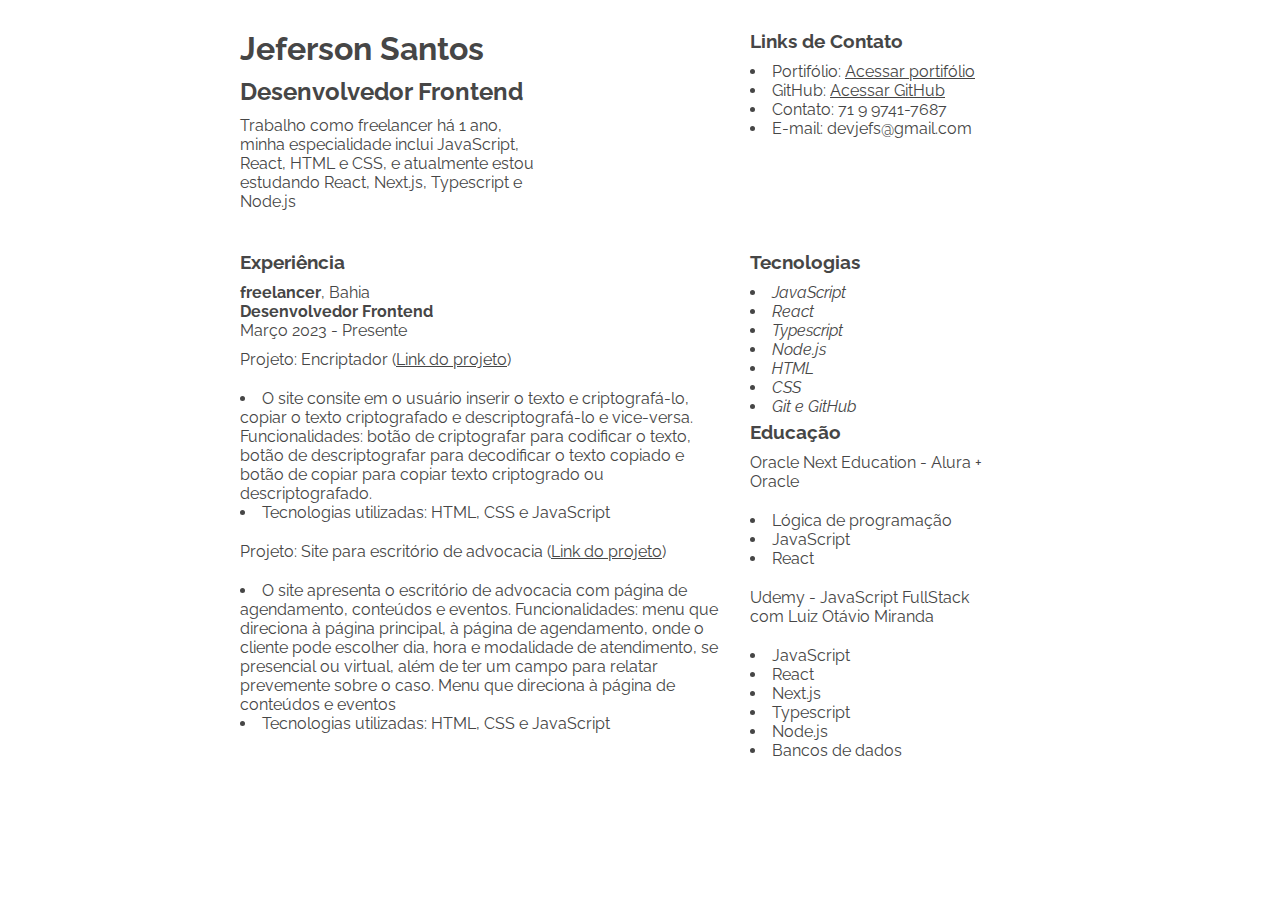
<file: curriculo.html>
<!DOCTYPE html>
<html lang="pt-br">
<head>
  <meta charset="UTF-8">
  <meta name="viewport" content="width=device-width, initial-scale=1.0">
  <link rel="preconnect" href="https://fonts.googleapis.com">
  <link rel="preconnect" href="https://fonts.gstatic.com" crossorigin>
  <link href="https://fonts.googleapis.com/css2?family=Raleway:wght@500&display=swap" rel="stylesheet">
  <link rel="stylesheet" href="curriculo-style.css">
  <title>Currículo</title>
</head>
<body>
  <main class="cv__box">
    <div class="cv__titulo">
      <h1>Jeferson Santos</h1>
      <h2>Desenvolvedor Frontend</h2>
      <p>Trabalho como freelancer há 1 ano, minha especialidade inclui JavaScript, React, HTML e CSS, e atualmente estou estudando React, Next.js, Typescript e Node.js</p>
    </div>
    <div class="cv__experiencia">
      <h3>Experiência</h3>
      <div class="cv__experiencia__frelancer">
        <p><strong>freelancer</strong>, Bahia</p>
        <p><strong>Desenvolvedor Frontend</strong></p>
        <p>Março 2023 - Presente</p>
      </div>
      <p class="cv__projeto">
        Projeto: Encriptador (<a href="https://jefersonssant.github.io/decodificador/" target="_blank" rel="noopener">Link do projeto</a>)
        <ul>
          <li>O site consite em o usuário inserir o texto e criptografá-lo, copiar o texto criptografado e descriptografá-lo e vice-versa. Funcionalidades: botão de criptografar para codificar o texto, botão de descriptografar para decodificar o texto copiado e botão de copiar para copiar texto criptogrado ou descriptografado.</li>
          <li>Tecnologias utilizadas: HTML, CSS e JavaScript</li>
        </ul>
      </p>
      <p class="cv__projeto">
        Projeto: Site para escritório de advocacia (<a href="https://www.advgutemberg.com" target="_blank" rel="noopener">Link do projeto</a>)
        <ul>
          <li>O site apresenta o escritório de advocacia com página de agendamento, conteúdos e eventos. Funcionalidades: menu que direciona à página principal, à página de agendamento, onde o cliente pode escolher dia, hora e modalidade de atendimento, se presencial ou virtual, além de ter um campo para relatar prevemente sobre o caso. Menu que direciona à página de conteúdos e eventos</li>
          <li>Tecnologias utilizadas: HTML, CSS e JavaScript</li>
        </ul>
      </p>
    </div>
    <div class="cv__contato">
      <h3>Links de Contato</h3>
      <ul>
        <li>Portifólio: <a href="index.html">Acessar portifólio</a></li>
        <li>GitHub: <a href="https://github.com/jefersonssant">Acessar GitHub</a></li>
        <li>Contato: 71 9 9741-7687</li>
        <li>E-mail: devjefs@gmail.com</li>
      </ul>
    </div>
    <div class="cv__tecnologias">
      <h3>Tecnologias</h3>
      <ul>
        <li><i>JavaScript</i></li>
        <li><i>React</i></li>
        <li><i>Typescript</i></li>
        <li><i>Node.js</i></li>
        <li><i>HTML</i></li>
        <li><i>CSS</i></li>
        <li><i>Git e GitHub</i></li>
      </ul>
    </div>
    <div class="cv__educacao">
      <h3>Educação</h3>
      <p>
        Oracle Next Education - Alura + Oracle
        <ul>
          <li>Lógica de programação</li>
          <li>JavaScript</li>
          <li>React</li>
        </ul>
      </p>
      <p>
        Udemy - JavaScript FullStack com Luiz Otávio Miranda
        <ul>
          <li>JavaScript</li>
          <li>React</li>
          <li>Next.js</li>
          <li>Typescript</li>
          <li>Node.js</li>
          <li>Bancos de dados</li>
        </ul>
      </p>
    </div>
  </main>
</body>
</html>
</file>
<file: curriculo-style.css>
* {
  margin: 0;
  padding: 0;
  font-family: 'Raleway', sans-serif;
  color: #464646;
}

ul {
  margin-top: 10px;
}

ul li {
  list-style-position: inside;
}

body {
  display: flex;
  justify-content: center;
}

.cv__box {
  display: grid;
  grid-template-columns: 60% 30%;
  column-gap: 30px;
  row-gap: 40px;
  max-width: 800px;
  margin-top: 20px;
  padding: 10px;
}

.cv__titulo {
  grid-area: 1/1/1/1;
  display: flex;
  flex-direction: column;
  gap: 10px;
  max-width: 300px;
}

.cv__experiencia {
  grid-area: 2/1/2/1;
  display: flex;
  flex-direction: column;
  gap: 10px;
}

.cv__contatos {
  grid-area: 1/2/1/2;
}

.cv__tecnologias {
  grid-area: 2/2/2/2;
}

.cv__educacao {
  grid-column-start: 2;
  grid-row-end: 3;
  margin-top: 170px;
  display: flex;
  flex-direction: column;
  gap: 10px;
  
}
</file>
